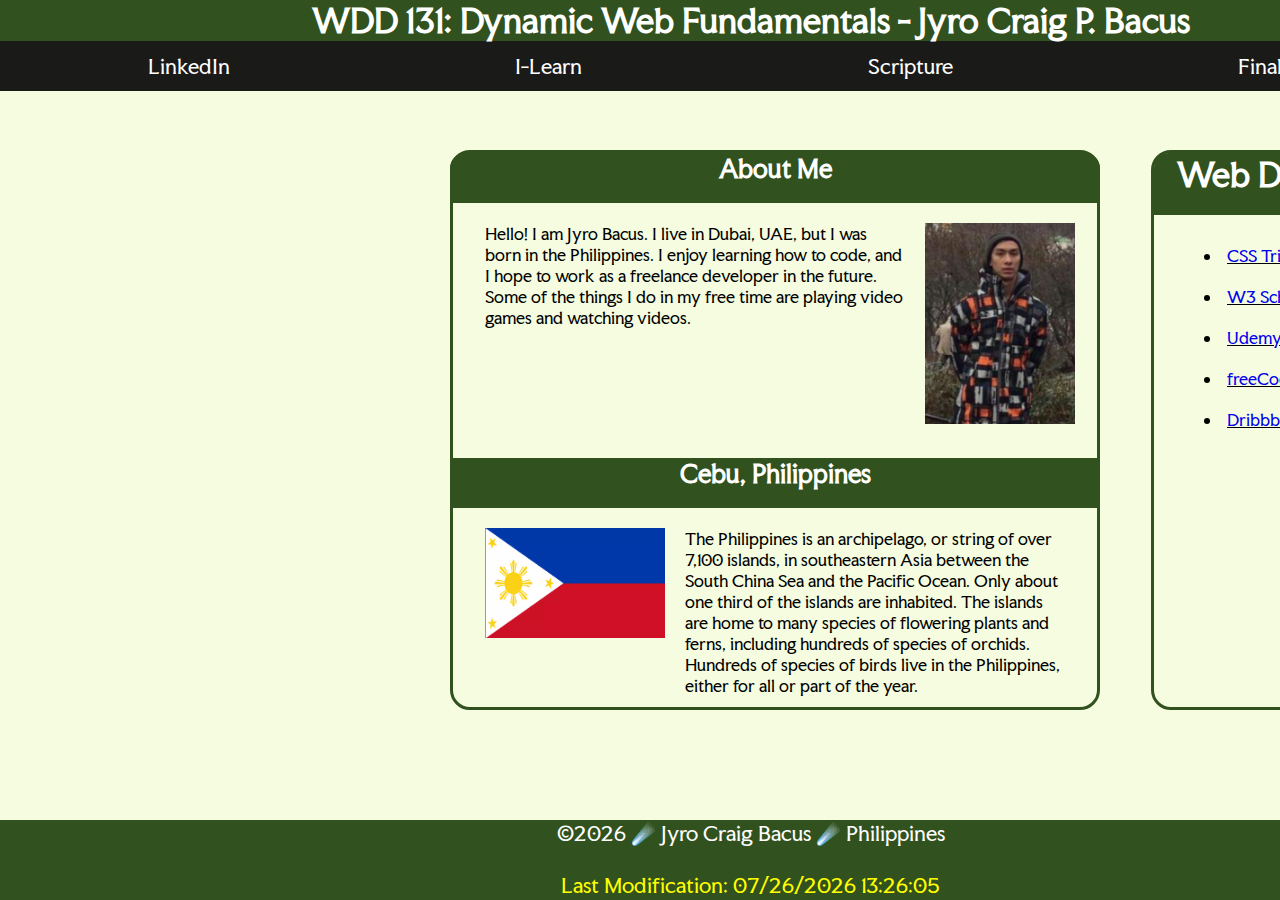
<file: index.html>
<!DOCTYPE html>
<html lang="en">

<head>
    <meta charset="UTF-8">
    <meta name="viewport" content="width=device-width, initial-scale=1.0">
    <title>WDD 131 - Dynamic Web Fundamentals - Jyro Bacus</title>
    <meta name="description" content="WDD 131 - Dynamic Web Fundamentals / Jyro Craig Piquero Bacus / Home Page">
    <meta name="author" content="Jyro Bacus">
    <link rel="stylesheet" href="styles/base.css">

    <link rel="preconnect" href="https://fonts.googleapis.com">
    <link rel="preconnect" href="https://fonts.gstatic.com" crossorigin>
    <link href="https://fonts.googleapis.com/css2?family=Faculty+Glyphic&display=swap" rel="stylesheet">
    <script defer src="scripts/getdates.js"></script>
</head>

<body>
    <header>
        <h1>WDD 131: Dynamic Web Fundamentals - Jyro Craig P. Bacus</h1>
        <nav>
            <ul>
                <li><a href="https://www.linkedin.com/in/jyro-bacus-093935336/" target="_blank">LinkedIn</a></li>
                <li><a href="https://byui.instructure.com/" target="_blank">I-Learn</a></li>
                <li><a href="https://www.churchofjesuschrist.org/study/scriptures/ot/isa/1?lang=eng&id=p18#p15"
                        target="_blank">Scripture</a></li>
                <li><a href="#">Final Project</a></li>
            </ul>
        </nav>
    </header>
    <main>
        <section class="card">
            <div class="border">
                <div class="card1">
                    <h2 class="aboutme">About Me</h2>
                    <div class="me">
                        <p>Hello! I am Jyro Bacus. I live in Dubai, UAE, but I was born in the Philippines. I enjoy learning how
                            to code, and I hope to work as a freelance developer in the future. Some of the things I do in my
                            free time are playing video games and watching videos.</p>
                
                        </div>
                    <img class="myimage" src="images/jyroBacus.png" alt="">
                    </div>
                <div class="card2">
                    <h2 class="aboutcountry">Cebu, Philippines</h2>
                    <div class="countryinfo">
                        <p>The Philippines is an archipelago, or string of over 7,100 islands, in southeastern Asia between the
                            South China Sea and the Pacific Ocean. Only about one third of the islands are inhabited. The
                            islands are home to many species of flowering plants and ferns, including hundreds of species of
                            orchids. Hundreds of species of birds live in the Philippines, either for all or part of the year.
                        </p>
                    </div>
                    <img class="country" src="images/philippines.png" alt="">
                </div>
            </div>
        </section>
        <section class="resources">
            <div class="border2">
                <h1>Web Dev Resources</h1>
                <ul class="resourceslink">
                    <li><a href="https://css-tricks.com/" target="_blank">CSS Tricks</a></li>
                    <li><a href="https://www.w3schools.com/" target="_blank">W3 Schools</a></li>
                    <li><a href="https://www.udemy.com/" target="_blank">Udemy</a></li>
                    <li><a href="https://www.freecodecamp.org/" target="_blank">freeCodeCamp</a></li>
                    <li><a href="https://dribbble.com/" target="_blank">Dribbble</a></li>

                </ul>
            </div>
        </section>
    </main>
    <footer>
        <p>
            ©<span id="currentyear">2025</span>
            ☄️ Jyro Craig Bacus ☄️ Philippines 
        </p>
        <br>
        <p id="lastModified">
            Last Modification:
        </p>
    </footer>
</body>

</html>
</file>
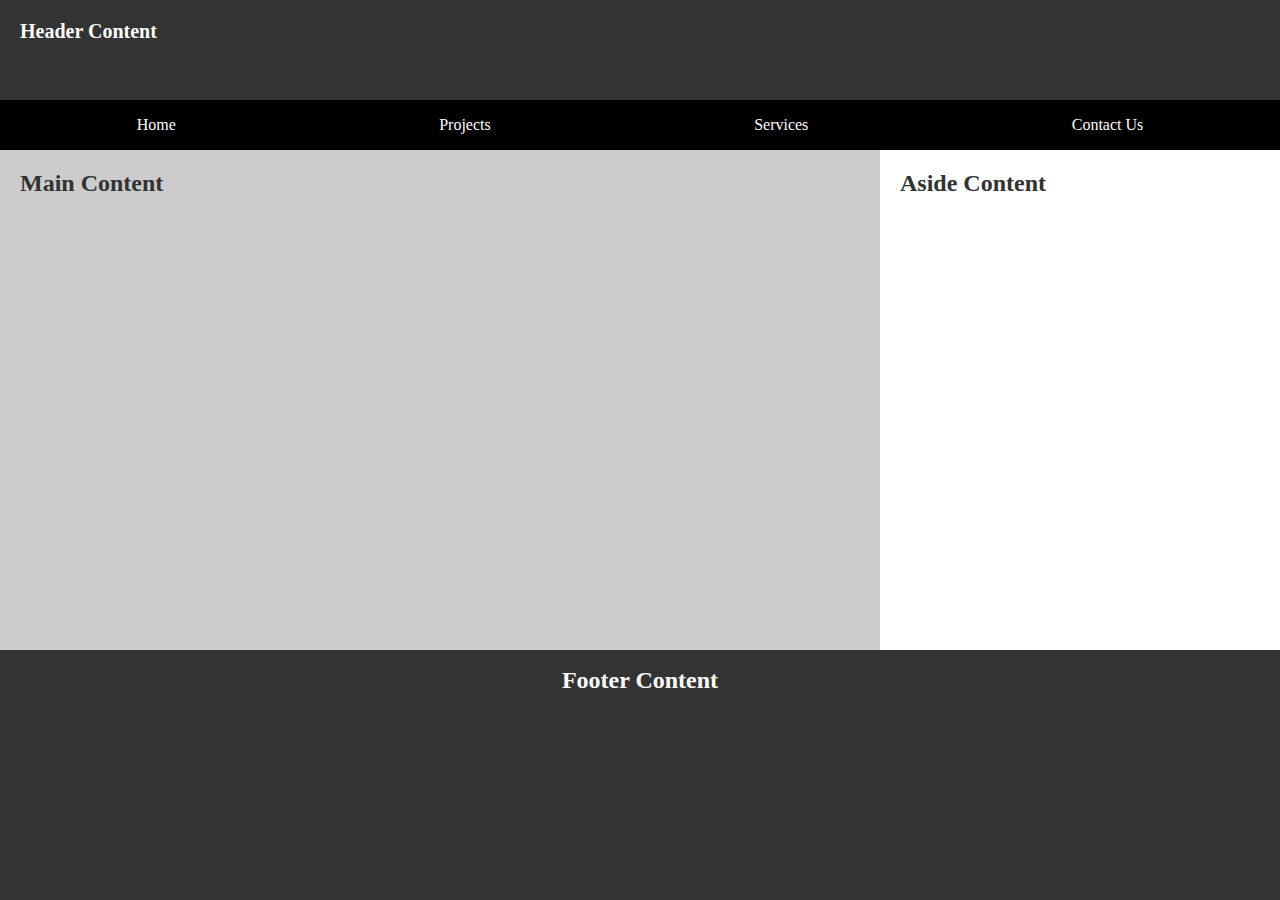
<file: week01/basic-layout.html>
<!DOCTYPE html>
<html lang="en">
<head>
    <meta charset="UTF-8">
    <meta name="viewport" content="width=device-width, initial-scale=1.0">
    <link rel="stylesheet" type="text/css" href="styles/layout.css" />
    <title>Jyro Bacus - WDD 131</title>
</head>
<body>
    <header>
        <h2>Header Content</h2>
        <nav>
            <ul>
                <li><a href="#">Home</a></li>
                <li><a href="#">Projects</a></li>
                <li><a href="#">Services</a></li>
                <li><a href="#">Contact Us</a></li>
            </ul>
        </nav>
    </header>
    <main>
        <article>
            <h1>Main Content</h1>
        </article>
    </main>
    <aside>
        <h1>Aside Content</h1>
    </aside>
    <footer>
        <h1>Footer Content</h1>
    </footer>
</body>
</html>
</file>
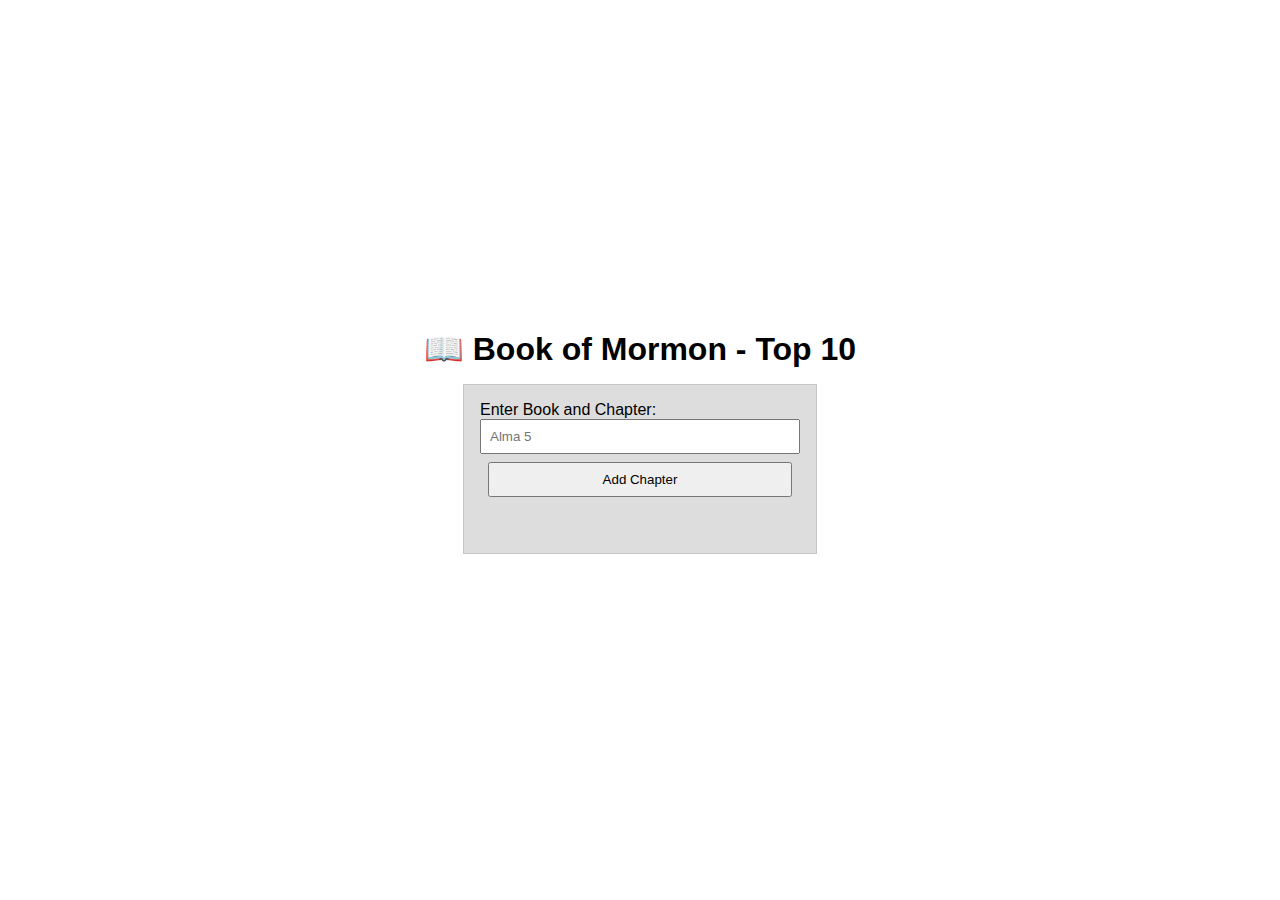
<file: week02/bom.html>
<!DOCTYPE html>
<html lang="en">
<head>
    <meta charset="UTF-8">
    <meta name="viewport" content="width=device-width, initial-scale=1.0">
    <title>Book of Mormon App</title>
    <link rel="stylesheet" href="styles/bom-styles.css">
    <script defer src="scripts/bom-scripts.js"></script>
</head>
<body>
    <h1>📖 Book of Mormon - Top 10</h1>
    <main>
        <label for="favchap">Enter Book and Chapter: </label>
        <input type="text" id="favchap" placeholder="Alma 5">
        <button type="submit">Add Chapter</button>
        <ul id="list"></ul>
    </main>
</body>
</html>
</file>
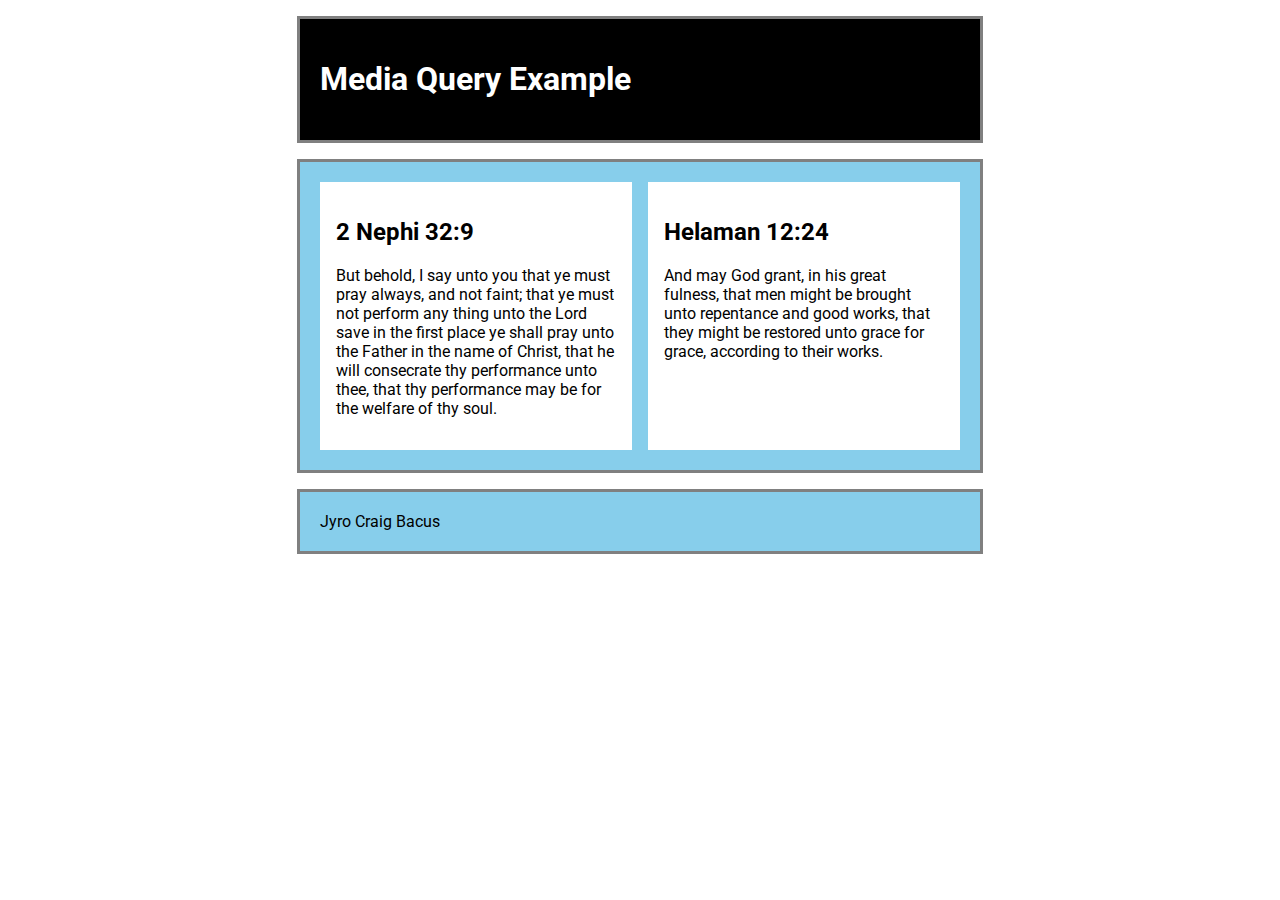
<file: week02/media-query.html>
<!DOCTYPE html>
<html lang="en">
<head>
    <meta charset="UTF-8">
    <meta name="viewport" content="width=device-width, initial-scale=1.0">
    <title>WDD 131 - Media Query Example</title>
    <meta name="description" content="Media query learning activity">
    <meta name="author" content="Jyro Craig Bacus">
    <link rel="preconnect" href="https://fonts.googleapis.com">
    <link rel="preconnect" href="https://fonts.gstatic.com" crossorigin>
    <link href="https://fonts.googleapis.com/css2?family=Roboto&display=swap" rel="stylesheet">
    <link rel="stylesheet" href="styles/media-query.css">
    <link rel="stylesheet" href="styles/media-query-large.css">
</head>
<body>
    <header>
        <h1>Media Query Example</h1>
    </header>
    <main>
        <section>
            <h2>2 Nephi 32:9</h2>
            <p>But behold, I say unto you that ye must pray always, and not faint; that ye must not perform any thing unto the Lord save in the first place ye shall pray unto the Father in the name of Christ, that he will consecrate thy performance unto thee, that thy performance may be for the welfare of thy soul.</p>
        </section>
        <section>
            <h2>Helaman 12:24</h2>
            <p>And may God grant, in his great fulness, that men might be brought unto repentance and good works, that they might be restored unto grace for grace, according to their works.</p>
        </section>
    </main>
    <footer>Jyro Craig Bacus</footer>
</body>
</html>
</file>
<file: styles/base.css>
* {
    margin: 0;
    padding: 0;
    text-decoration: none;
    list-style: none;
    box-sizing: border-box;
}

body {
    background: #F6FCDF;
    min-height: 100vh;
    display: grid;
    grid-template-rows: 150px 1fr 80px;
    grid-template-columns: 1fr;
    grid-template-areas:
    "header"
    "main"
    "footer";
    font-family: "Faculty Glyphic", serif;
    font-weight: 400;
    font-style: normal;
      
}
nav ul {
    display: flex;
    align-items: center;
    justify-content: space-around;
    background-color: #1A1A19;
    padding: 5px;
    height: 50px;
    font-size: 20px;
}
nav ul li a{
    color: white;
    background: #1A1A19;
    border-bottom: 0;
}
footer {
    grid-area: footer;
    display: flex;
    justify-content: center;
    align-items: center;
    background-color: #31511E;
    color: white;
    font-size: 20px;
}
.card {
    grid-area: card;
}
section .resources {
    grid-area: resources;
}
header {
    grid-area: header;
}
.myimage {
    width: 150px;
}
.country {
    width: 180px;
    height: 110px;
}
header h1 {
    display: flex;
    justify-content: center;
    align-items: center;
    background-color: #31511E;
    color: white;
}
.card1{
    margin: 0px auto 0;
    width: 580.5px;
    height: 255px;
    display: grid;
    grid-template-columns: 1fr 160px;
    grid-template-rows: 50px 1fr;
    grid-template-areas: 
    "aboutme aboutme"
    "me myimage";
}
.card2 {
    margin: 50px auto 150px;
    width: 580.5px;
    height: 255px;
    display: grid;
    grid-template-columns: 200px 1fr;
    grid-template-rows: 50px 1fr;
    grid-template-areas: 
    "aboutcountry aboutcountry"
    "country countryinfo";
}
.me {
    grid-area: me;
    margin-top: 20px;
}
.aboutme {
    grid-area: aboutme;
    text-align: center;
}
.myimage {
    grid-area: myimage;
    margin-left: 20px;
    margin-top: 20px;
}
.aboutcountry {
    grid-area: aboutcountry;
    text-align: center;
}
.countryinfo {
    grid-area: countryinfo;
    margin-top: 20px;
}
.country {
    grid-area: country;
    margin-right: 20px;
    margin-top: 20px;
}
.aboutme {
    background-color: #31511E;
    margin-inline-start: -1.46em;
    margin-inline-end: -1.46em;
    border-top-left-radius: 15px;
    border-top-right-radius: 15px;
    color: white;
}
.aboutcountry {
    background-color: #31511E;
    margin-inline-start: -1.46em;
    margin-inline-end: -1.46em;
    color: white;
}
.card {
    display: grid;
    grid-template-columns: 450px 650px 1px;
    margin-top: -50px;
    grid-template-rows: 50px 560px 1px;
    grid-column: 1/2;
}
.border {
    grid-column: 2/3;
    grid-row: 2/3;
    border: #31511E solid;
    border-radius: 20px;
}
.resources h1 {
    background-color: #31511E;
    width: 100%;
    color: white;
    text-align: center;
    padding-top: 1px;
    padding-bottom: 20px;
    border-top-left-radius: 15px;
    border-top-right-radius: 15px;
}
.resources {
    display: grid;
    grid-template-columns: 349px 1px;
    grid-template-rows: 50px 510px;
    margin-left: 50px;
}
main {
    display: flex;
    max-width: 100%;
}
.border2 {
    grid-column: 1/2;
    grid-row: 1/3;
    border: #31511E solid;
    border-radius: 20px;
}
.resourceslink {
    margin-top: 10px;
    display: flex;
    flex-direction: column;
    text-decoration: underline;
    margin-left: 50px;
    
}

.resourceslink li {
    margin-top: 20px;
    list-style:inside;
}
nav a:hover {
    text-decoration: underline;
}
footer{
    display: block;
    text-align: center;
}
</file>
<file: week01/styles/layout.css>
* {
    margin: 0;
    padding: 0;
    text-decoration: none;
    list-style: none;
    box-sizing: border-box;
}
body {
    min-height: 100vh;
    display: grid;    
    grid-template-rows: 150px 1fr 250px;
    grid-template-columns: 1fr 1fr 1fr 400px;
    grid-template-areas: 
    "header header header header"
    "main main main aside"
    "footer footer footer footer";
}
nav ul {
    display: flex;
    align-items: center;
    justify-content: space-around;
    background-color: #000;
    color: #fdfdfd;
    padding: 5px;
    height: 50px;
}
nav ul li a{
    color: #fdfdfd;
}
main {
    background-color: #ccc;
    color: #323232;
    padding-top: 20px;
    padding-left: 20px;
    font-size: 12px;
}
header h2 {
    display: block;
    background-color: #333;
    height: 100px;
    padding-top: 20px;
    padding-left: 20px;
    font-size: 20px;
}
header {
    grid-area: header;
    color: #fdfdfd;
}
aside {
    grid-area: aside;
    color: #323232;
    padding-top: 20px;
    padding-left: 20px;
    font-size: 12px;
}
article {
    grid-area: article;
    background-color: #ccc;
}
footer {
    grid-area: footer;
    height: 250px;
    background-color: #333;
    color: #fdfdfd;
    text-align: center;
    font-size: 12px;
    padding-top: 17px;
}
ul{
    grid-area: ul;
}
main {
    grid-area: main;
}
</file>
<file: week02/styles/bom-styles.css>
* {
	margin: 0;
	padding: 0;
}

body {
	height: 100vh;
	display: flex;
	flex-direction: column;
	align-items: center;
	justify-content: center;
	font-family: Acme, Arial, sans-serif;
}

h1 {
	font-size: 1.5rem;
}

main {
	margin: 1rem auto;
	border: 1px solid rgba(0, 0, 0, 0.1);
	padding: 1rem;
	background-color: #ddd;
	display: flex;
	flex-direction: column;
}

input,
button {
	padding: 0.5rem;
}

button {
	margin: 0.5rem;
}

.delete {
	width: fit-content;
}

.input {
	display: flex;
	gap: 1rem;
}

.list {
	padding: 0.5rem;
}

ul {
	margin: 1rem;
	list-style: none;
}

li {
	display: flex;
	align-items: center;
	justify-content: space-between;
}

@media only screen and (min-width: 32.5em) {
	h1 {
		font-size: 2rem;
	}

	main {
		width: 320px;
	}
}
</file>
<file: week02/styles/media-query.css>
body {
    font-family: "Roboto", sans-serif;
    font-weight: 400;
    font-style: normal;
}
header,main,footer {
    max-width: 640px;
    margin: 1rem auto;
    border: solid gray;
    padding: 20px;
    background-color: #87CEEB;
}
main {
    display: grid;
    grid-template-columns: 1fr;
    grid-gap: 1rem;
}
section {
    padding: 1rem;
    background-color: #fff;
}
</file>
<file: week02/styles/media-query-large.css>
@media screen and (min-width: 500px) {
    header  {
        background-color: black;
        color: white;
    }
    main {
        grid-template-columns: 1fr 1fr;
    }
}
</file>
